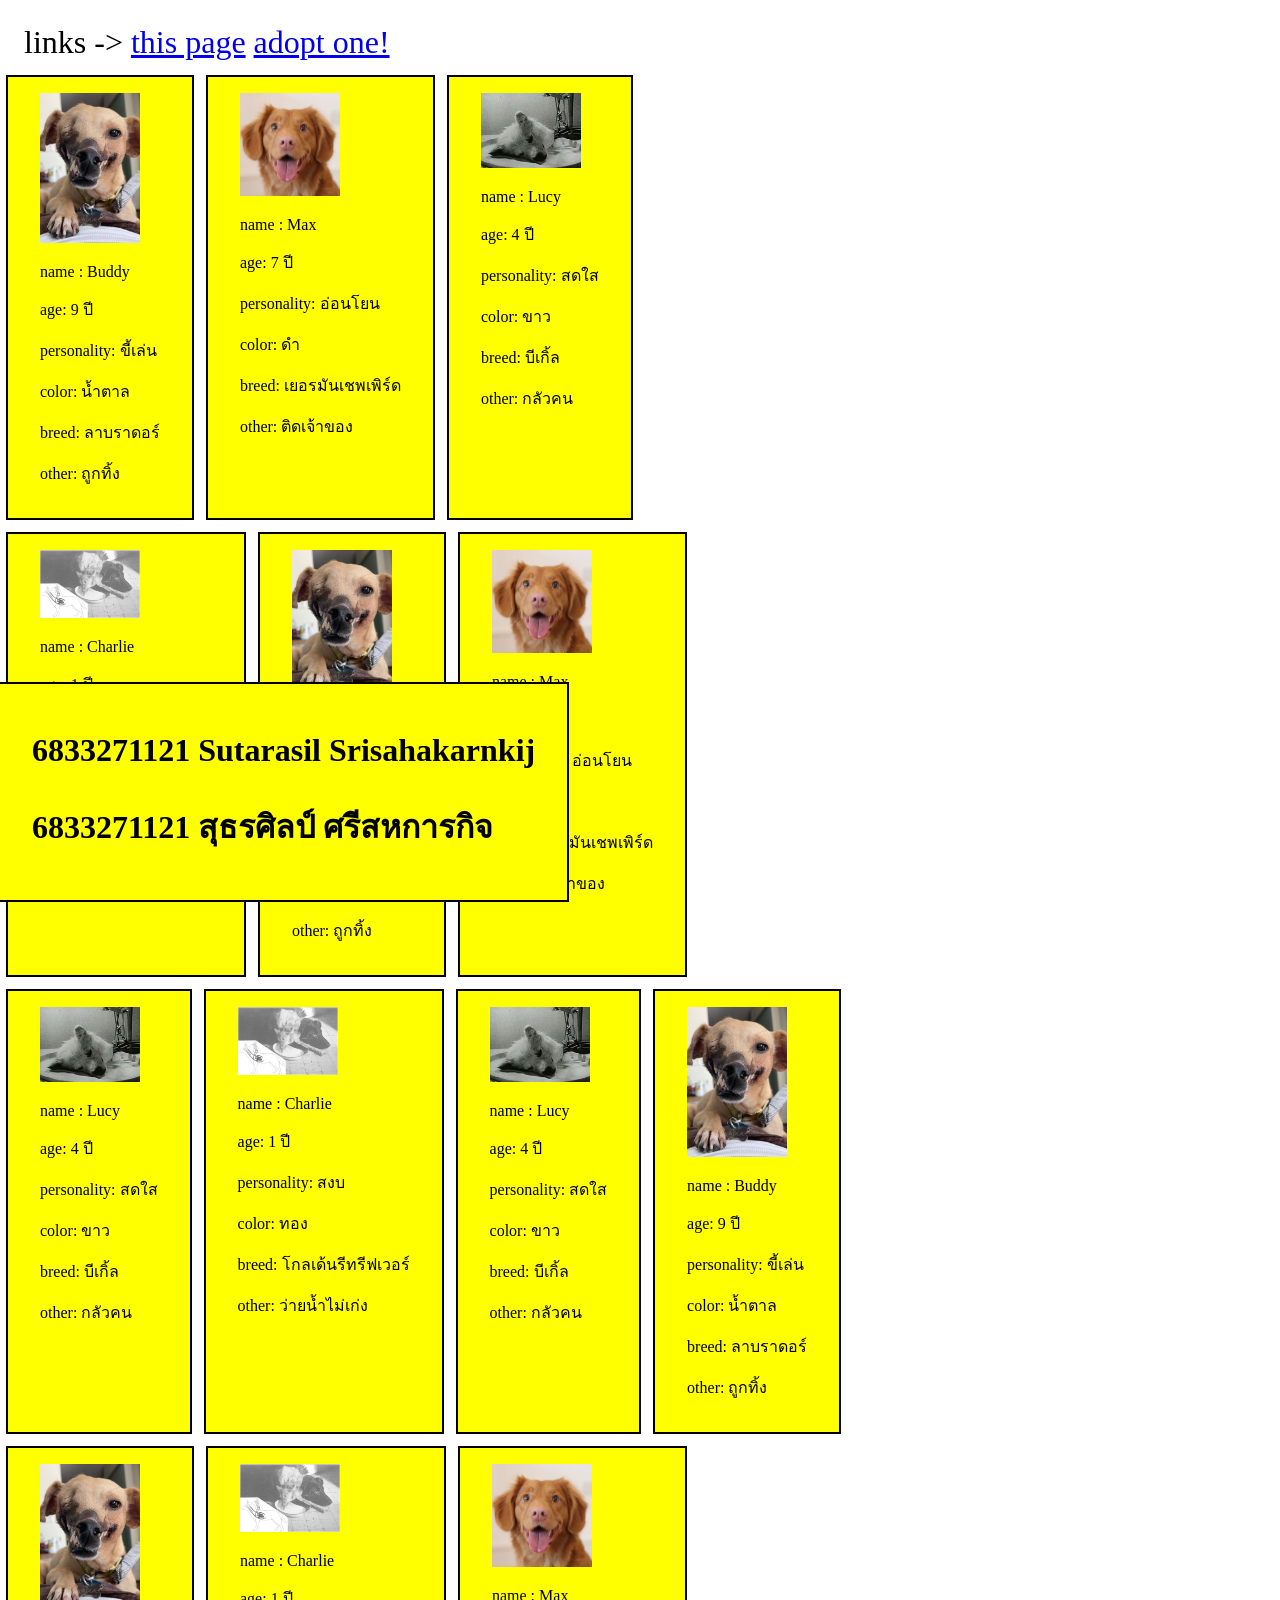
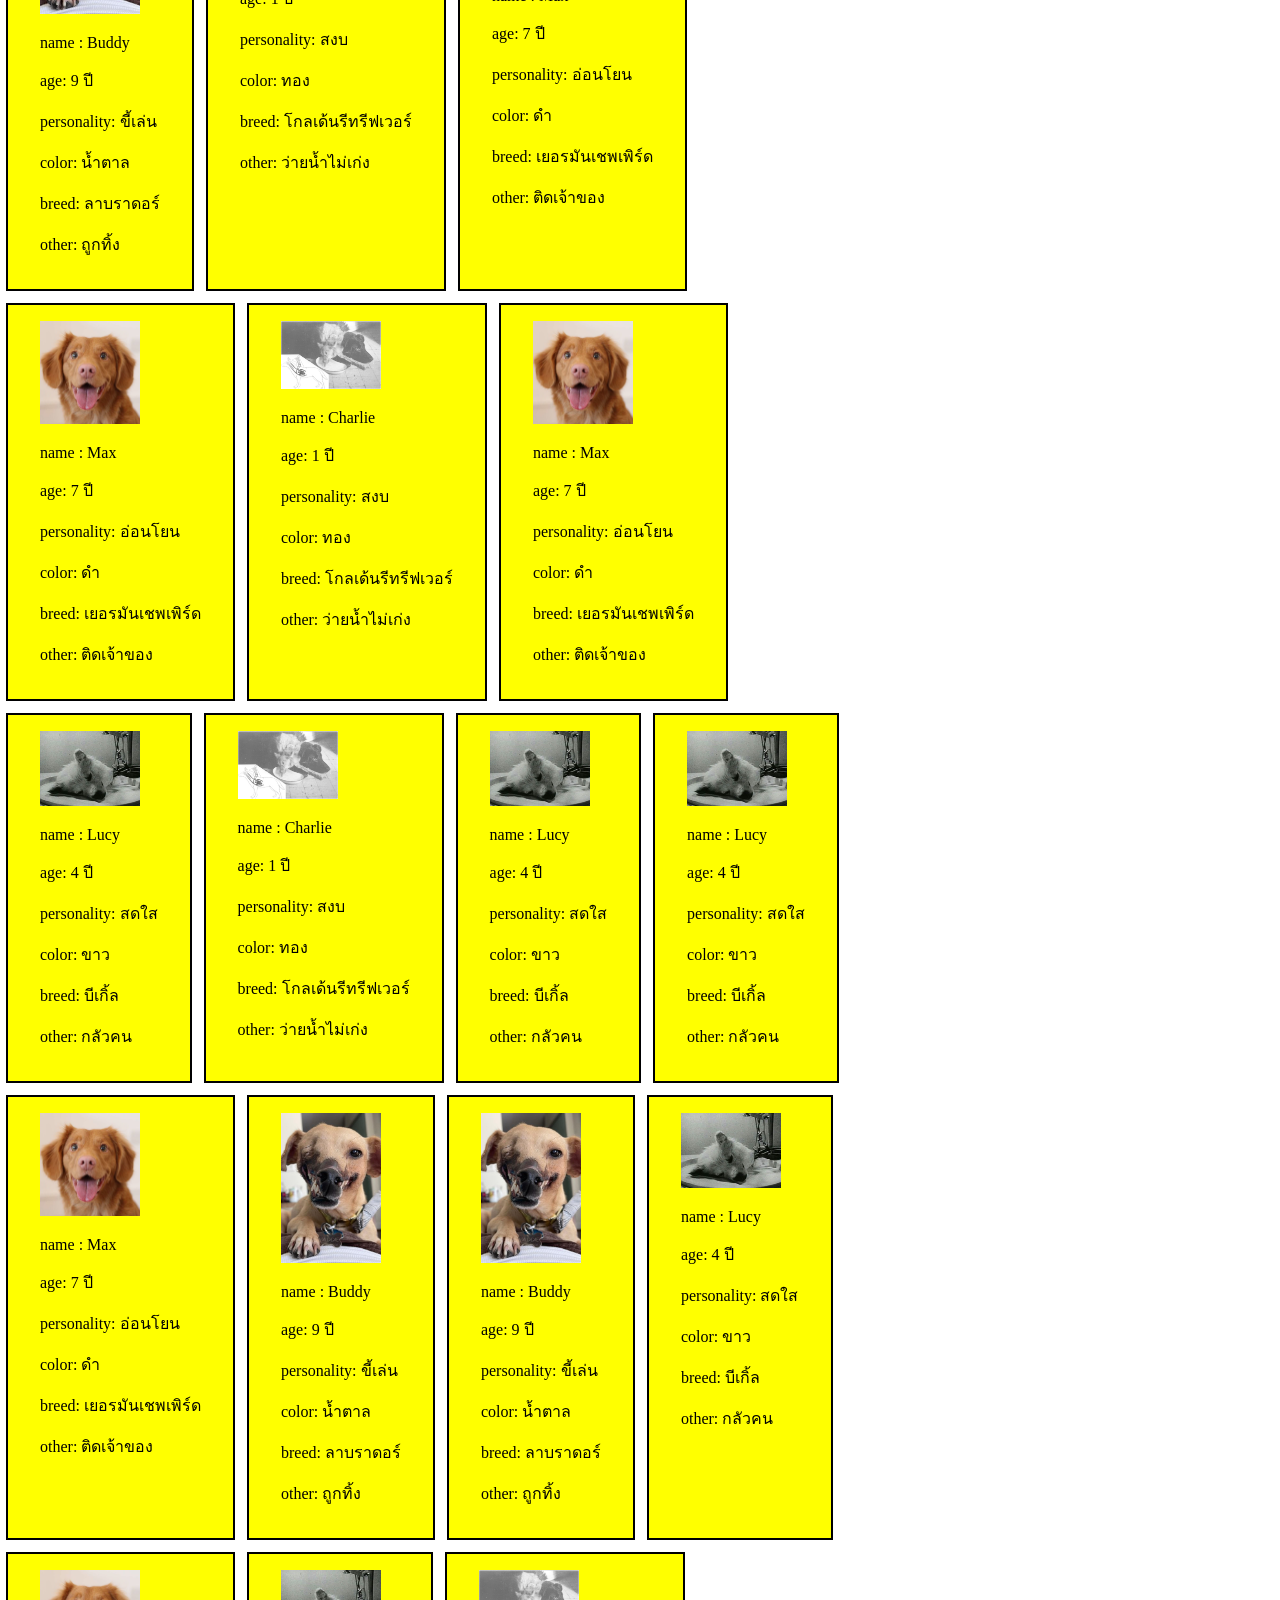
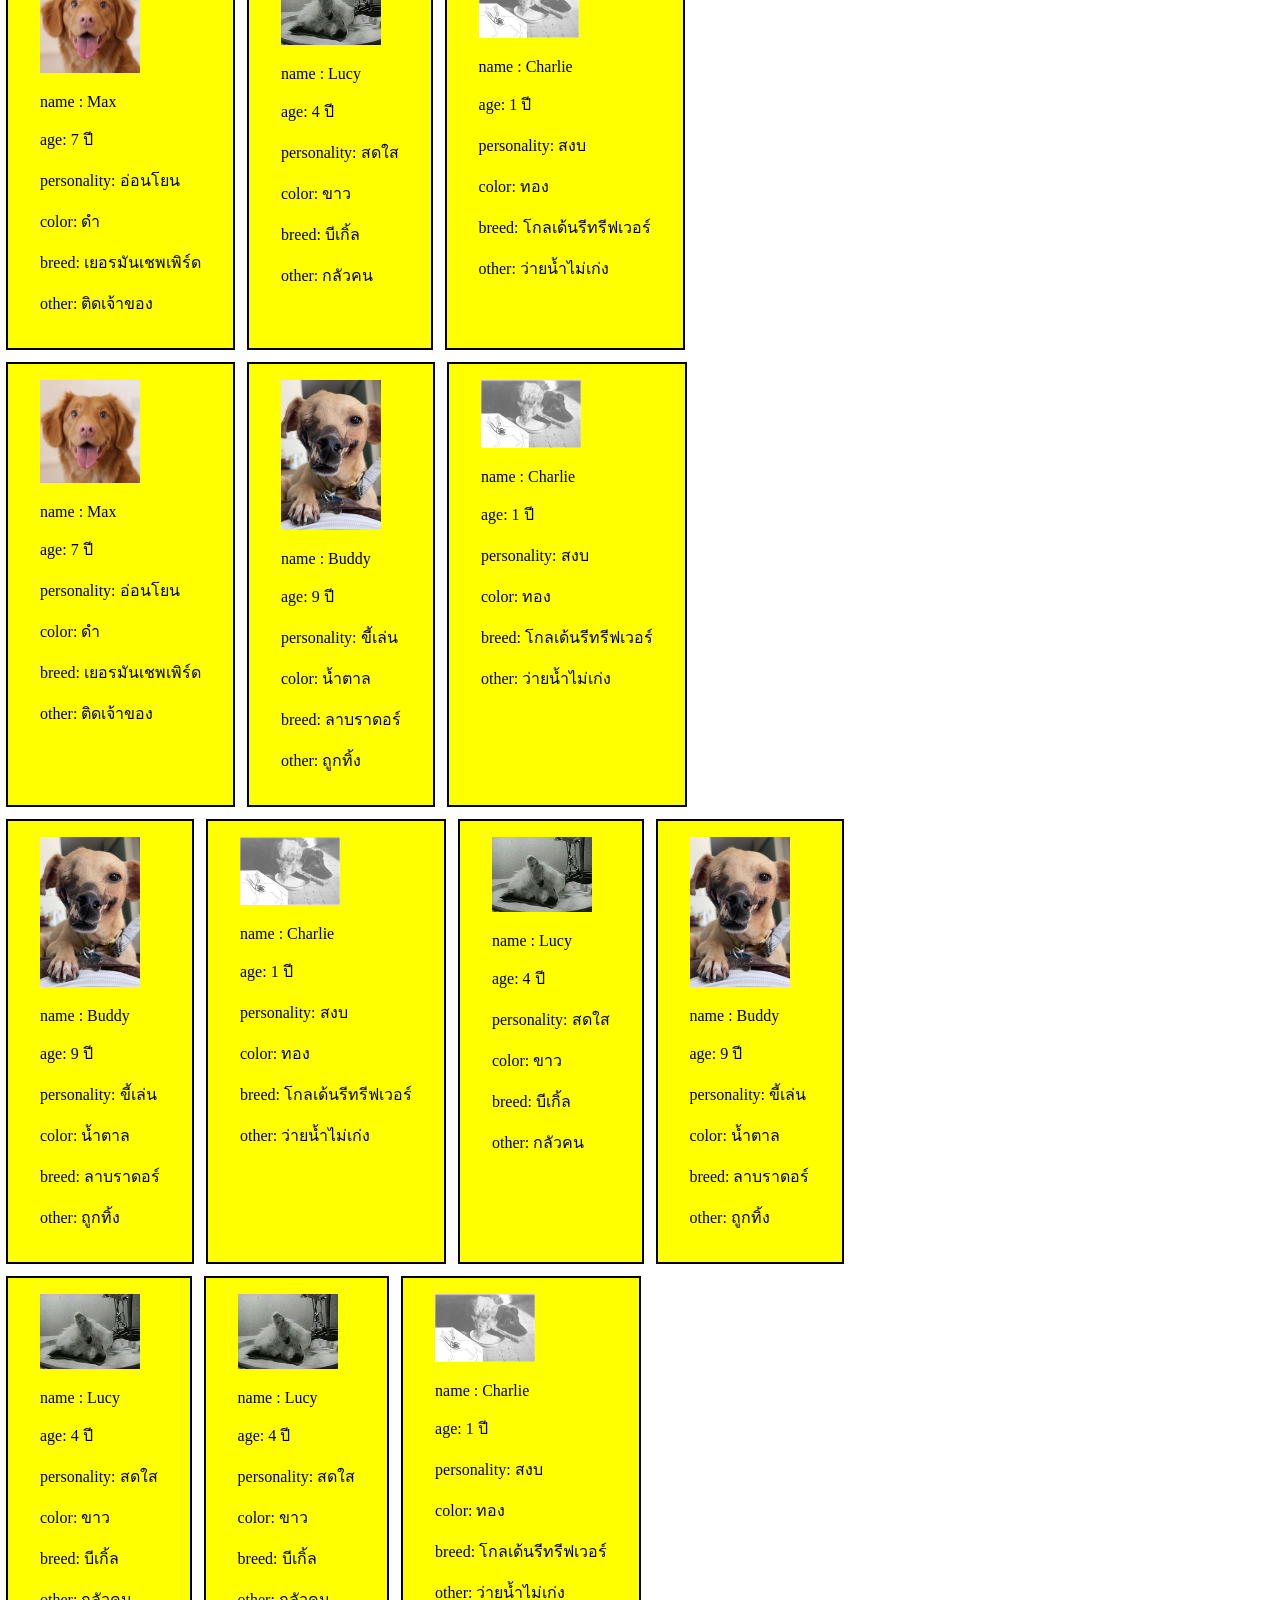
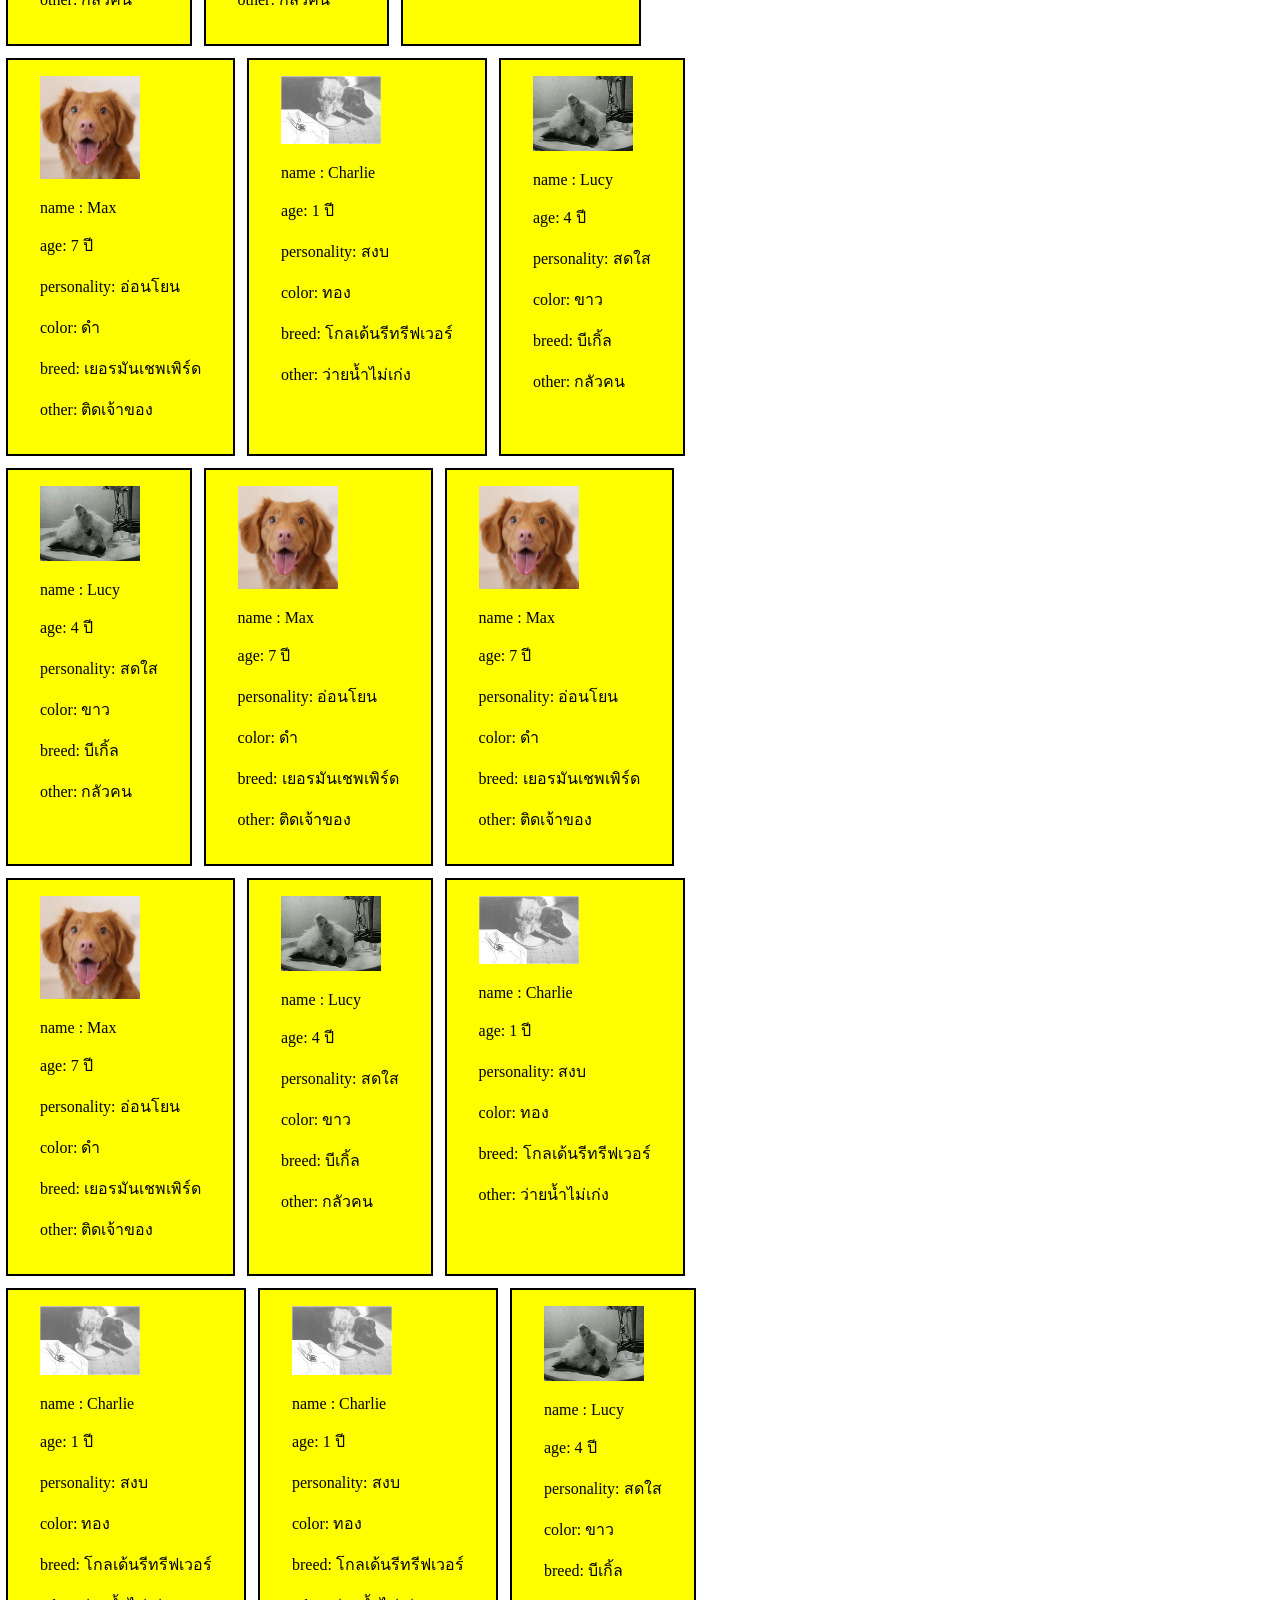
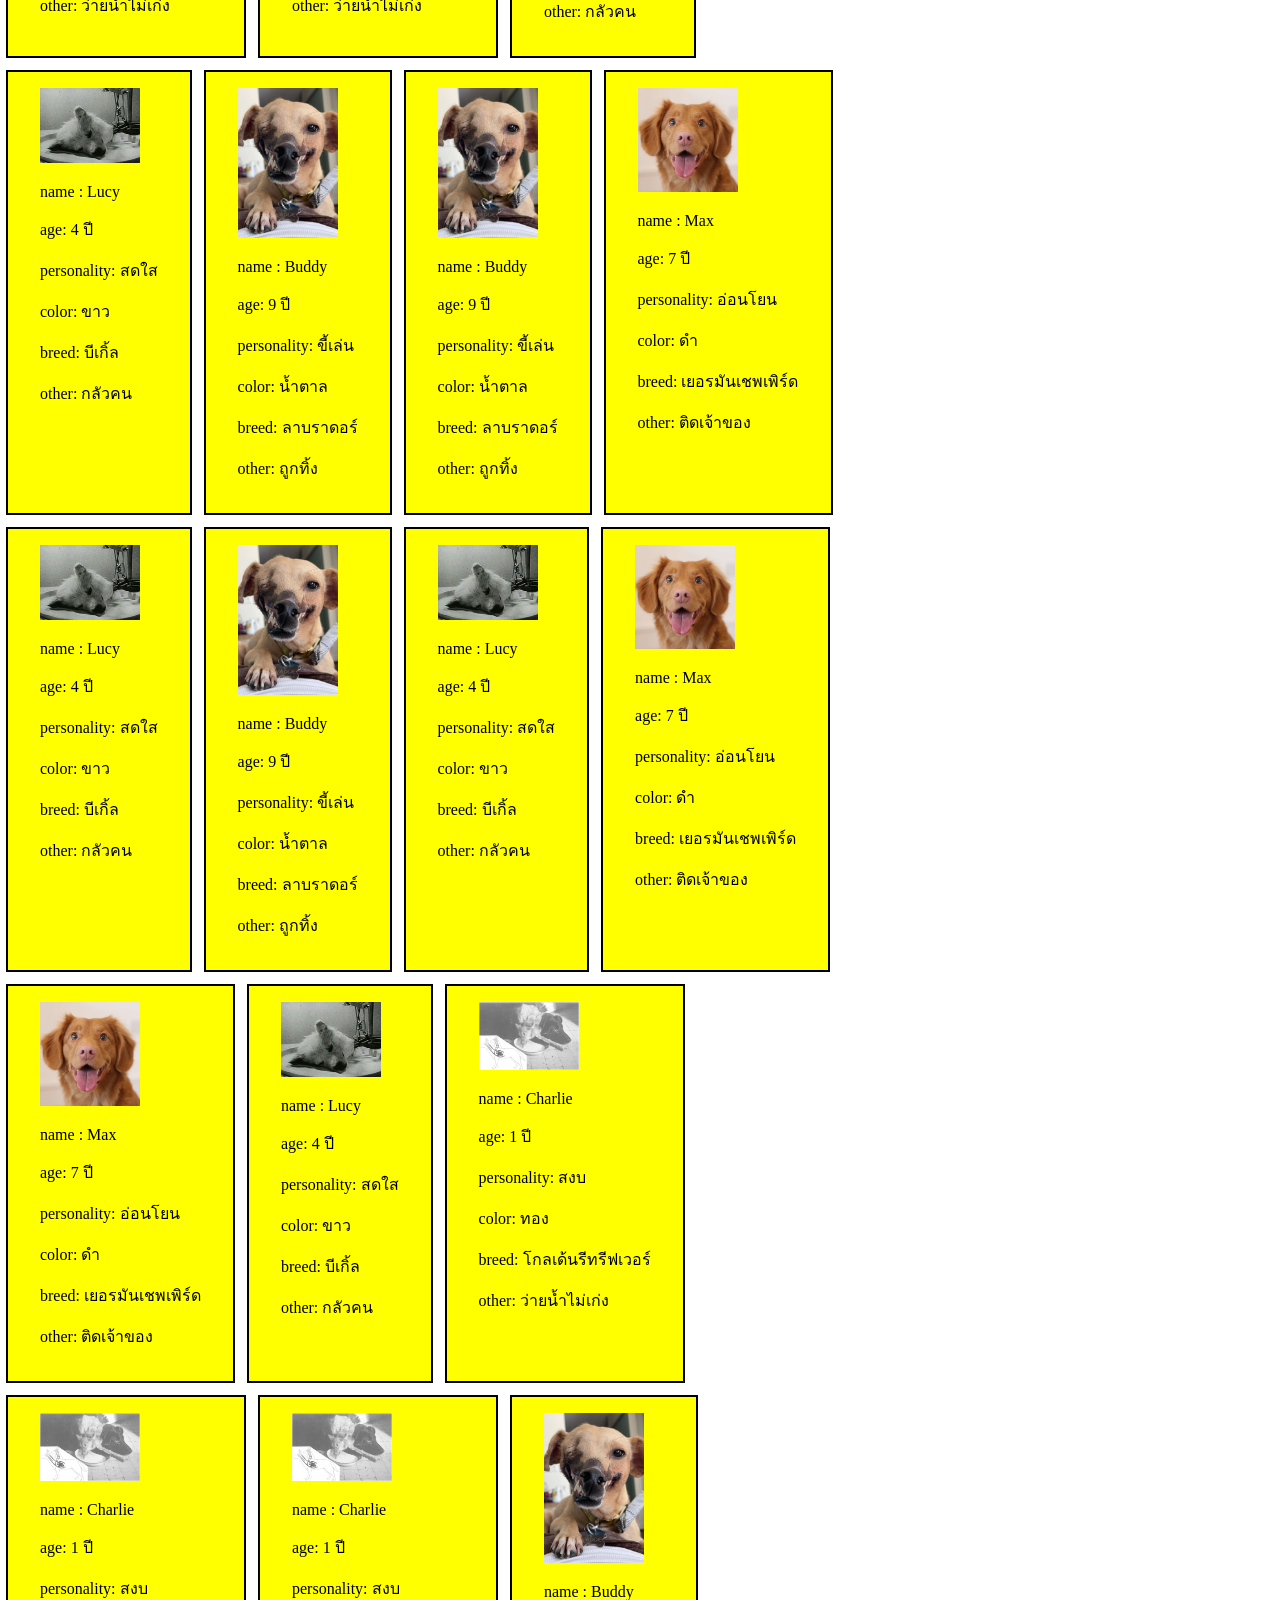
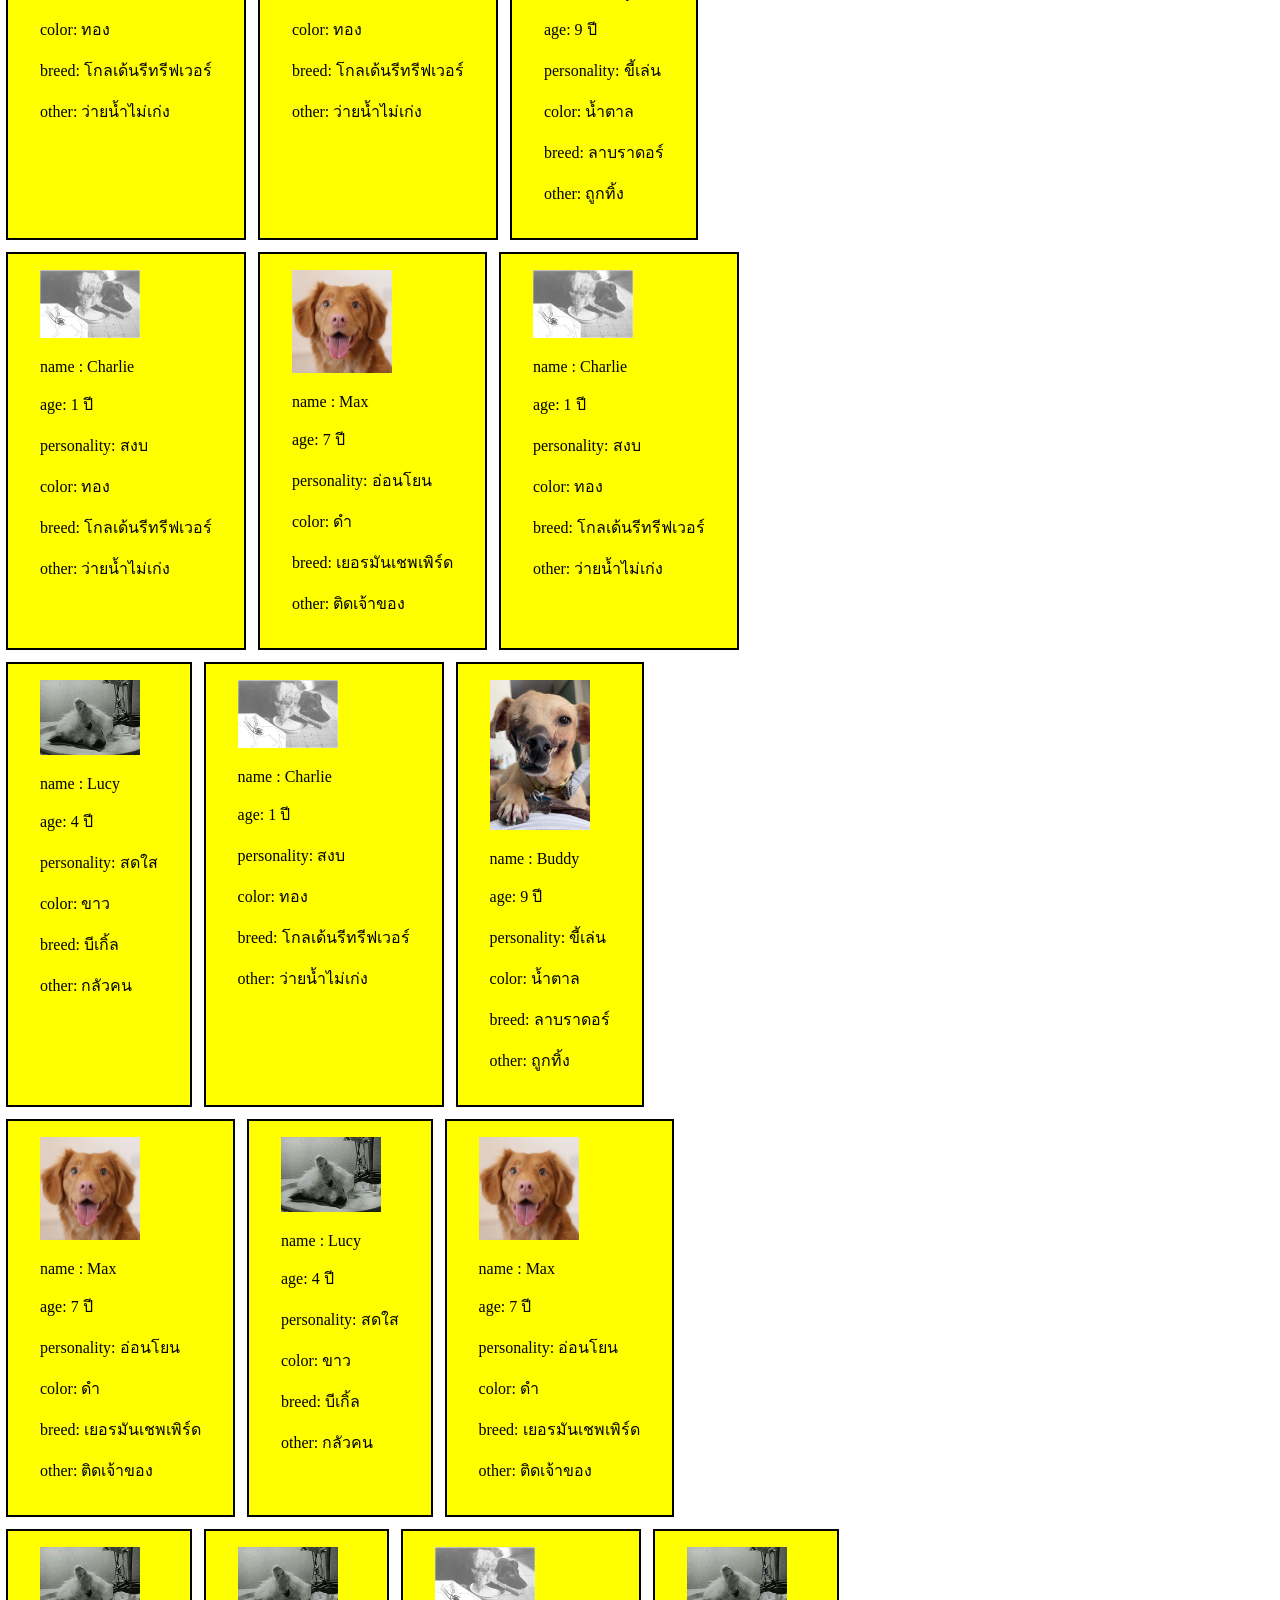
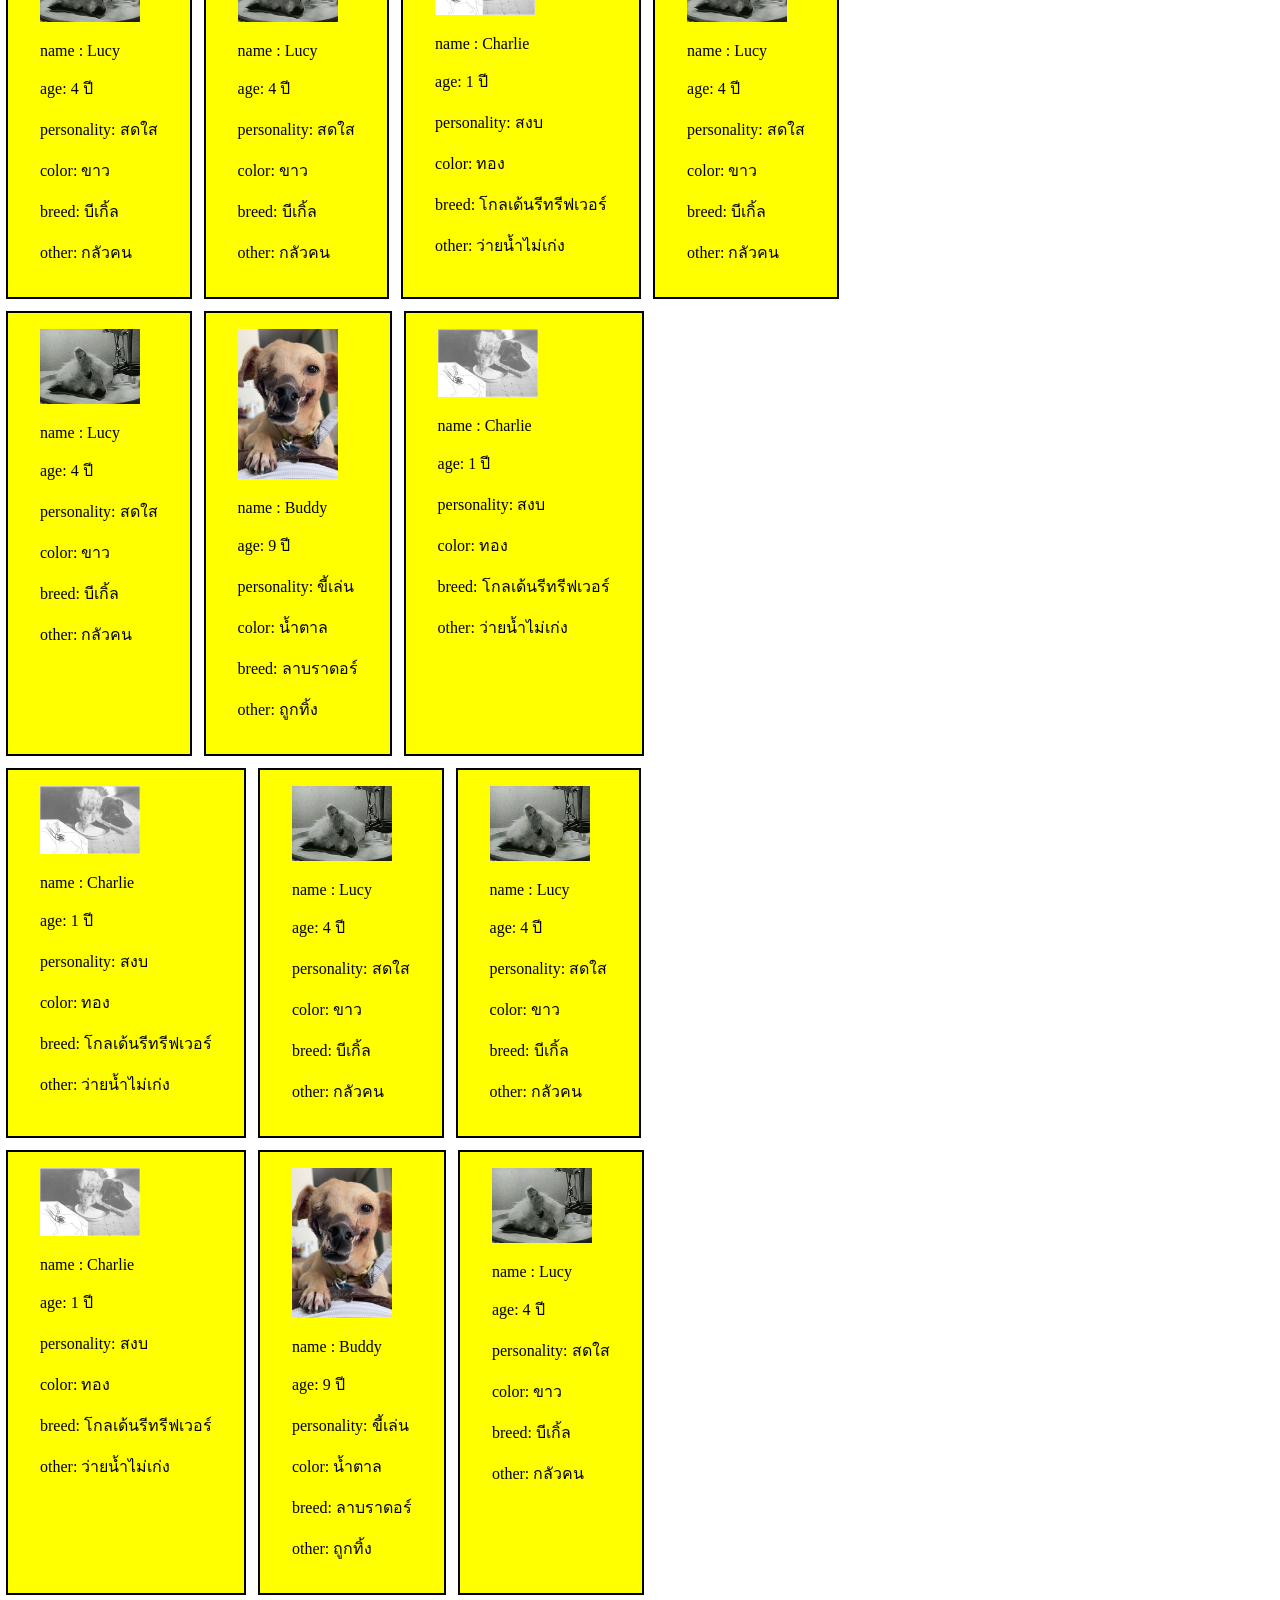
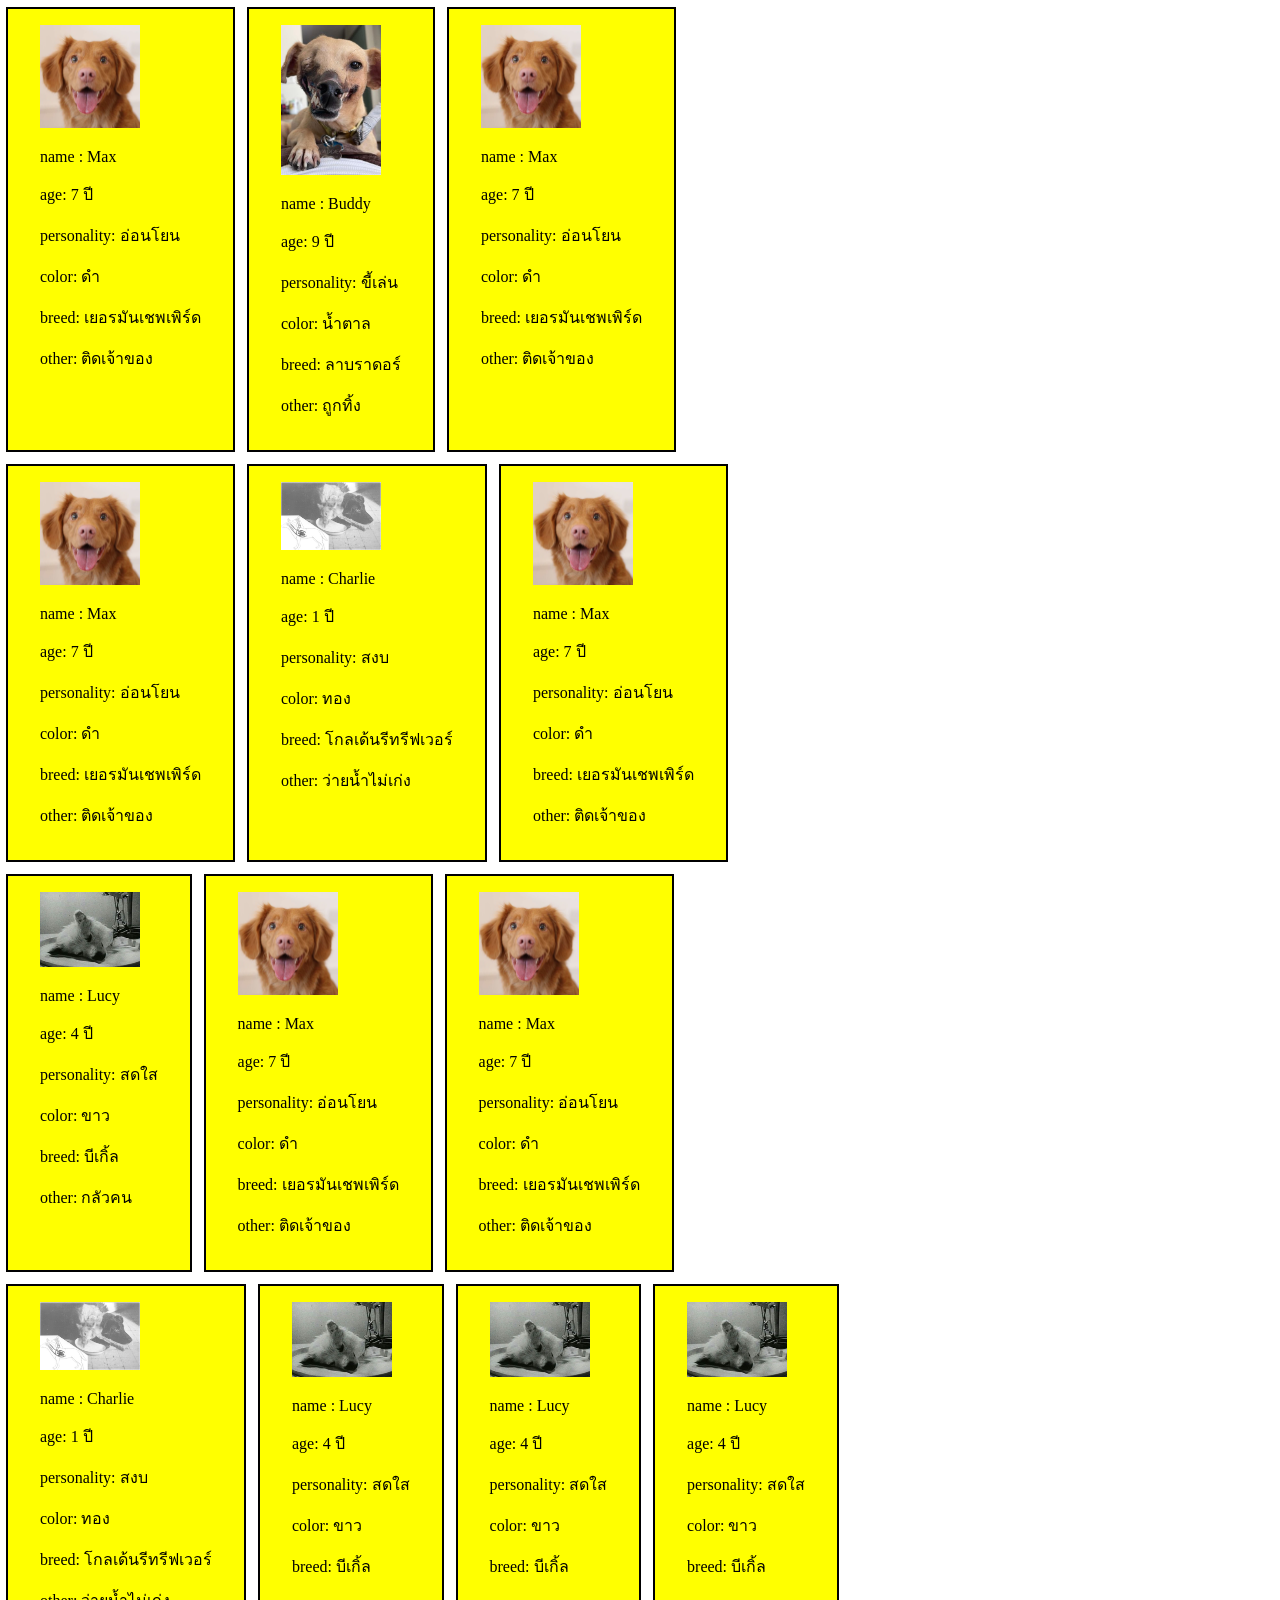
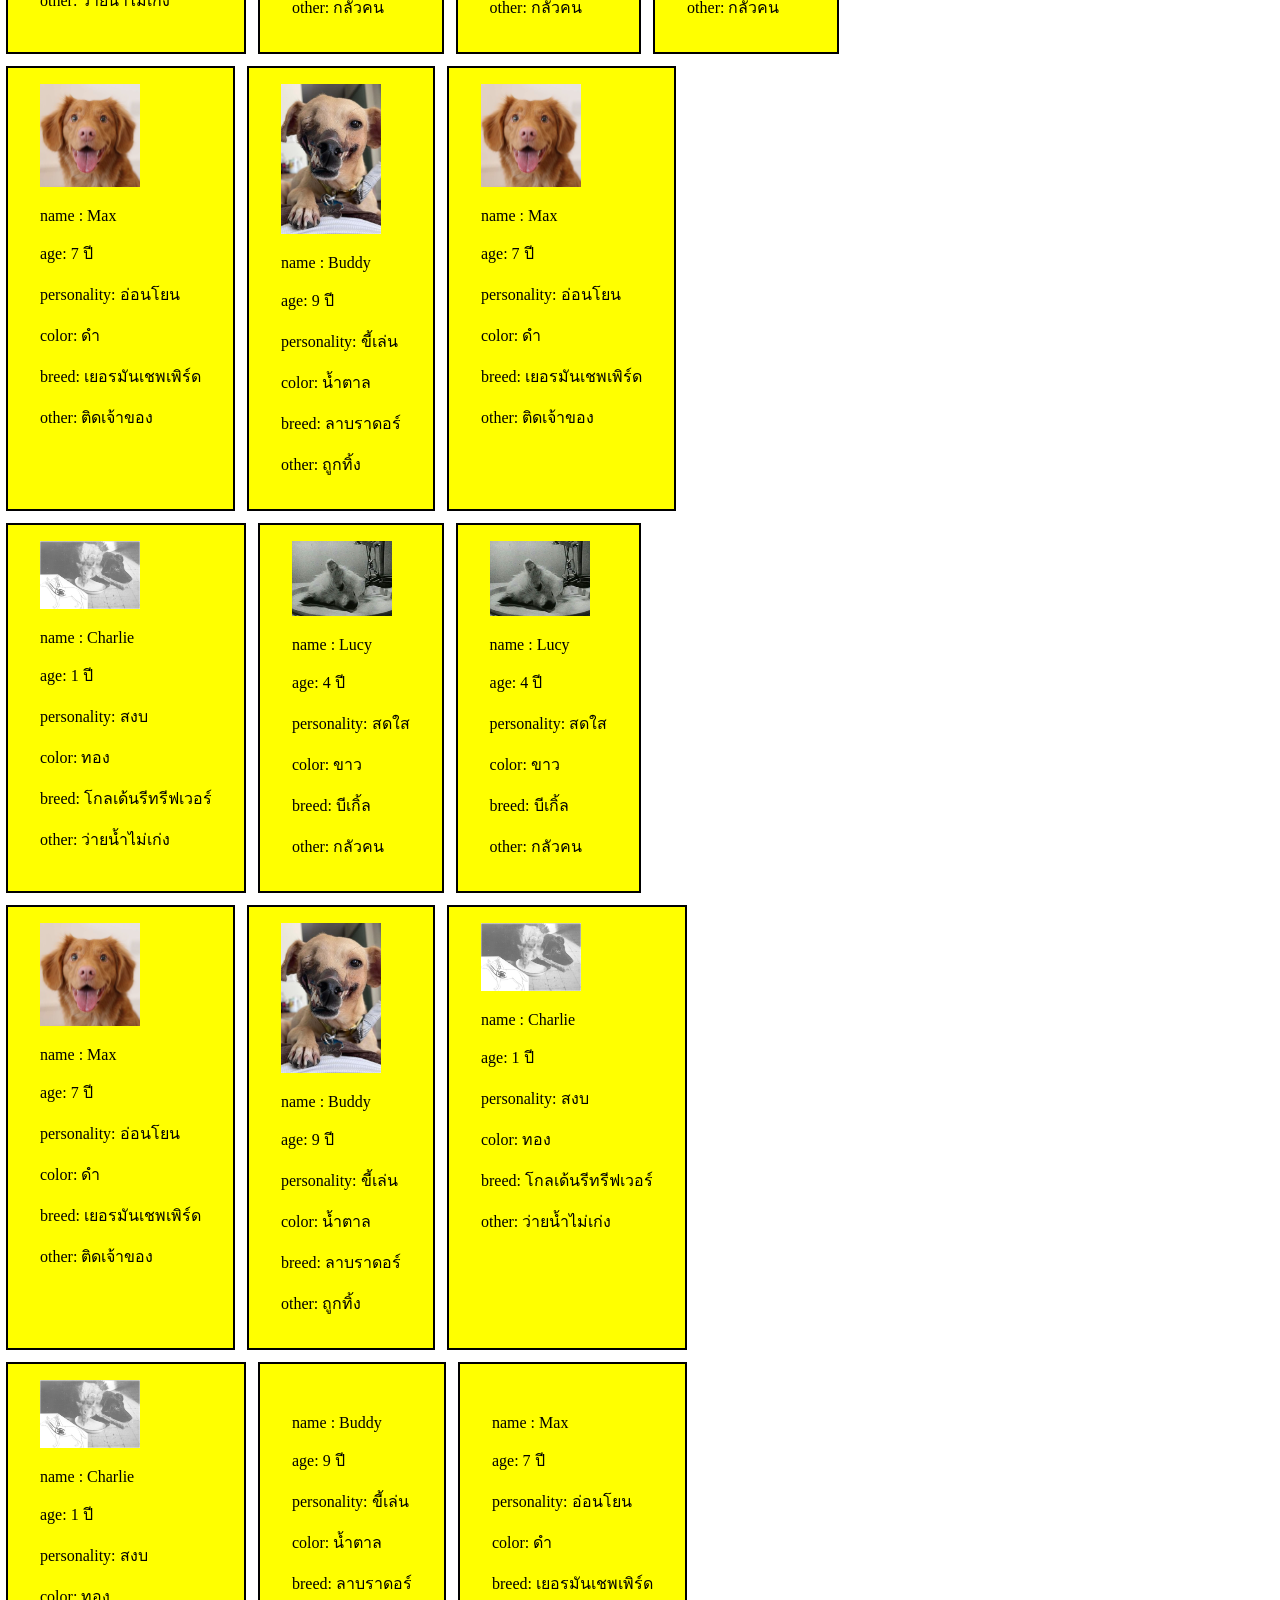
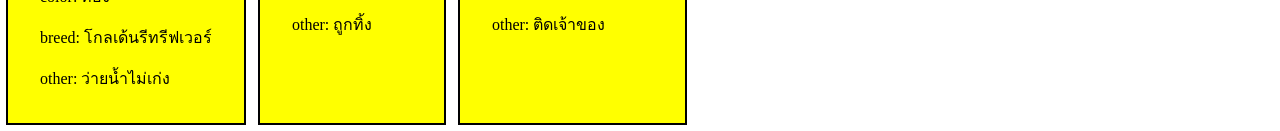
<file: index.html>
<!DOCTYPE html>
<html lang="en">
<head>
    <meta charset="UTF-8">
    <meta name="viewport" content="width=device-width, initial-scale=1.0">
    <link rel="stylesheet" href="./css/style.css">
    <title>index</title>
</head>
<body>
    <nav style="font-size: 2rem; padding: 1rem; background-color: white;">
        <span>links -> </span>
        <a href="./index.html">this page</a>
        <a href="./adoptme.html" target="_blank">adopt one!</a>
    </nav>

    <div id="post-container" style="display: flex; flex-wrap: wrap; gap: 1rem; width: 67vw;">
        <div class="box dog-box"><img src="../public/0.jpg" width="100"><p>name : Buddy</p><p>age: 9 ปี</p><p>personality: ขี้เล่น</p><p>color: น้ำตาล</p><p>breed: ลาบราดอร์</p><p>other: ถูกทิ้ง</p></div>
        <div class="box dog-box"><img src="../public/1.jpg" width="100"><p>name : Max</p><p>age: 7 ปี</p><p>personality: อ่อนโยน</p><p>color: ดำ</p><p>breed: เยอรมันเชพเพิร์ด</p><p>other: ติดเจ้าของ</p></div>
        <div class="box dog-box"><img src="../public/2.jpg" width="100"><p>name : Lucy</p><p>age: 4 ปี</p><p>personality: สดใส</p><p>color: ขาว</p><p>breed: บีเกิ้ล</p><p>other: กลัวคน</p></div>
        <div class="box dog-box"><img src="../public/3.png" width="100"><p>name : Charlie</p><p>age: 1 ปี</p><p>personality: สงบ</p><p>color: ทอง</p><p>breed: โกลเด้นรีทรีฟเวอร์</p><p>other: ว่ายน้ำไม่เก่ง</p></div>
        <div class="box dog-box"><img src="../public/0.jpg" width="100"><p>name : Buddy</p><p>age: 9 ปี</p><p>personality: ขี้เล่น</p><p>color: น้ำตาล</p><p>breed: ลาบราดอร์</p><p>other: ถูกทิ้ง</p></div>
        <div class="box dog-box"><img src="../public/1.jpg" width="100"><p>name : Max</p><p>age: 7 ปี</p><p>personality: อ่อนโยน</p><p>color: ดำ</p><p>breed: เยอรมันเชพเพิร์ด</p><p>other: ติดเจ้าของ</p></div>
        <div class="box dog-box"><img src="../public/2.jpg" width="100"><p>name : Lucy</p><p>age: 4 ปี</p><p>personality: สดใส</p><p>color: ขาว</p><p>breed: บีเกิ้ล</p><p>other: กลัวคน</p></div>
        <div class="box dog-box"><img src="../public/3.png" width="100"><p>name : Charlie</p><p>age: 1 ปี</p><p>personality: สงบ</p><p>color: ทอง</p><p>breed: โกลเด้นรีทรีฟเวอร์</p><p>other: ว่ายน้ำไม่เก่ง</p></div>
    </div>

    <div id="student-id" class="box" style="bottom: 0; left: 0;">
        <p>6833271121 Sutarasil Srisahakarnkij</p>
        <p>6833271121 สุธรศิลป์ ศรีสหการกิจ</p>
    </div>

    <script src="./js/utils.js"></script>
    <script defer src="./js/index.js"></script>
</body>
</html>
</file>
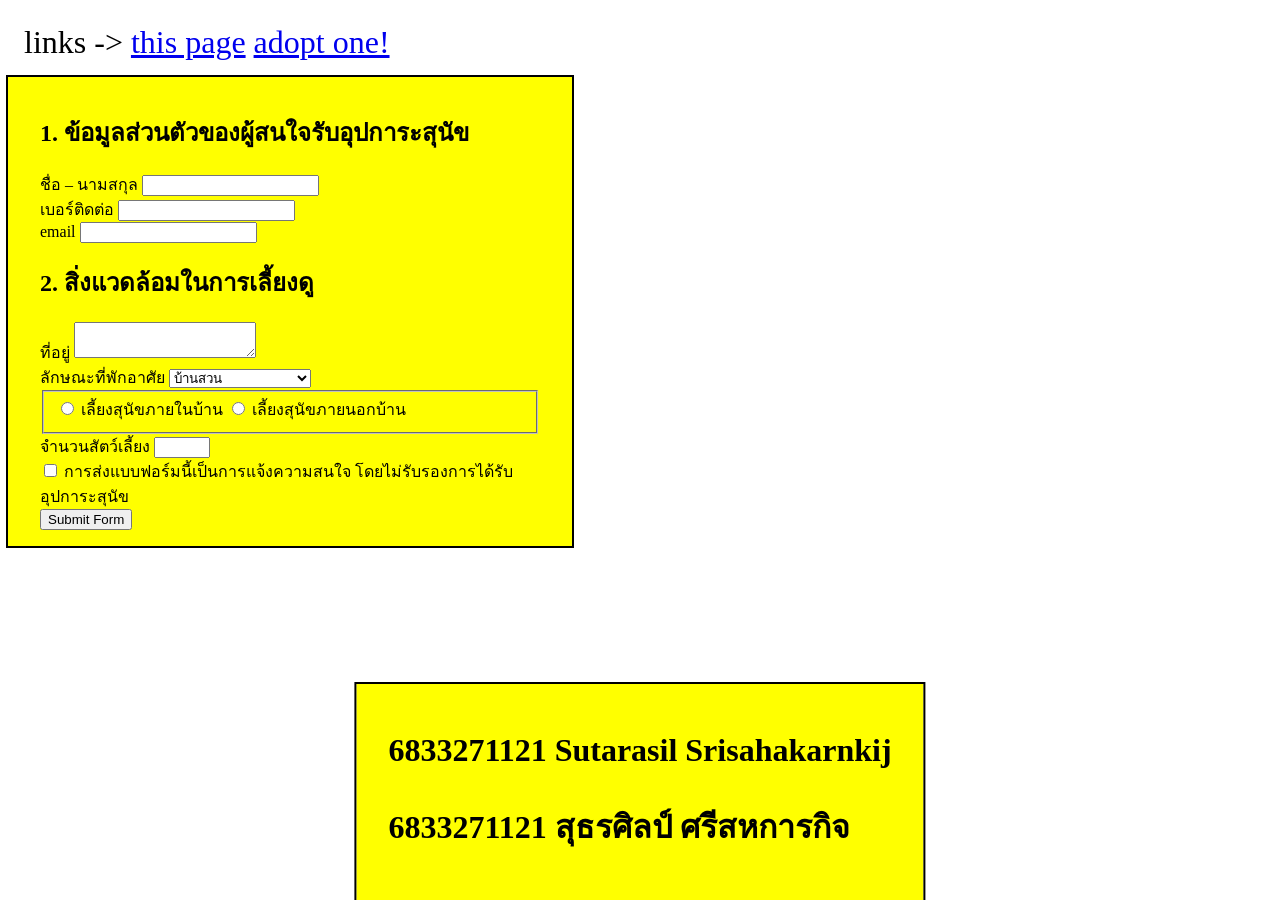
<file: adoptme.html>
<!DOCTYPE html>
<html lang="en">
<head>
    <meta charset="UTF-8">
    <meta name="viewport" content="width=device-width, initial-scale=1.0">
    <title>adopt me</title>
    <link rel="stylesheet" href="./css/style.css">
</head>
<body>
    <nav style="font-size: 2rem; padding: 1rem; background-color: white;">
        <span>links -> </span>
        <a href="./index.html" target="_blank">this page</a>
        <a href="./adoptme.html">adopt one!</a>
    </nav>

    <form id="retard-form" action="" class="box" style="max-width: 500px;">
        <section style="display: flex; flex-direction: column;">
            <h2>1. ข้อมูลส่วนตัวของผู้สนใจรับอุปการะสุนัข</h2>
            <label for="full-name">
                <span>ชื่อ – นามสกุล</span>
                <input type="text" name="full-name" id="full-name" required>
            </label>
            <label for="phone">
                <span>เบอร์ติดต่อ</span>
                <input type="tel" name="phone" id="phone" required>
            </label>
            <label for="email">
                <span>email</span>
                <input type="email" name="email" id="email">
            </label>
        </section>
    
        <section style="display: flex; flex-direction: column;">
            <h2>2. สิ่งแวดล้อมในการเลี้ยงดู</h2>
            <label for="address">
                <span>ที่อยู่</span>
                <textarea name="address" id="address" required></textarea>
            </label>
            <label for="housing">
                <span>ลักษณะที่พักอาศัย</span>
                <select name="housing" id="housing" required>
                    <option value="garden">บ้านสวน</option>
                    <option value="single">บ้านเดี่ยว</option>
                    <option value="townhome">บ้านทาวน์โฮม</option>
                    <option value="condo">คอนโดมิเนียม/หอพัก</option>
                </select>
            </label>
            <fieldset>
                <label>
                    <input type="radio" name="indoor-outdoor" value="indoor" required>
                    เลี้ยงสุนัขภายในบ้าน
                </label>
                <label>
                    <input type="radio" name="indoor-outdoor" value="outdoor">
                    เลี้ยงสุนัขภายนอกบ้าน
                </label>
            </fieldset>
            <label for="pet-count">
                <span>จำนวนสัตว์เลี้ยง</span>
                <input type="number" name="pet-count" id="pet-count" min="0" max="100">
            </label>
            <label>
                <input type="checkbox" name="disclaimer" id="disclaimer" required>
                การส่งแบบฟอร์มนี้เป็นการแจ้งความสนใจ โดยไม่รับรองการได้รับอุปการะสุนัข
            </label>
        </section>
        <button type="submit">Submit Form</button>
    </form>

    <div id="student-id" class="box" style="bottom: 0; left: 50%; transform: translateX(-50%);">
        <p>6833271121 Sutarasil Srisahakarnkij</p>
        <p>6833271121 สุธรศิลป์ ศรีสหการกิจ</p>
    </div>

    <script defer src="./js/adoptme.js"></script>
    <script defer src="./js/utils.js"></script>
</body>
</html>
</file>
<file: css/style.css>
.cool {
  animation: cool 0.1s infinite;
}

@keyframes cool {
  0% {
    background-color: red;
  }
  50% {
    background-color: blue;
  }
  100% {
    background-color: red;
  }
}

.box {
    padding: 1rem 2rem;

    outline: 2px solid black;
    background-color: yellow;
    color: black;
}

.dog-box {
    max-width: 300px;
    min-height: 200px;
    display: inline-block;
}

#student-id {
    position: fixed;
    font-size: 2rem;
    font-weight: bolder;
}
</file>
